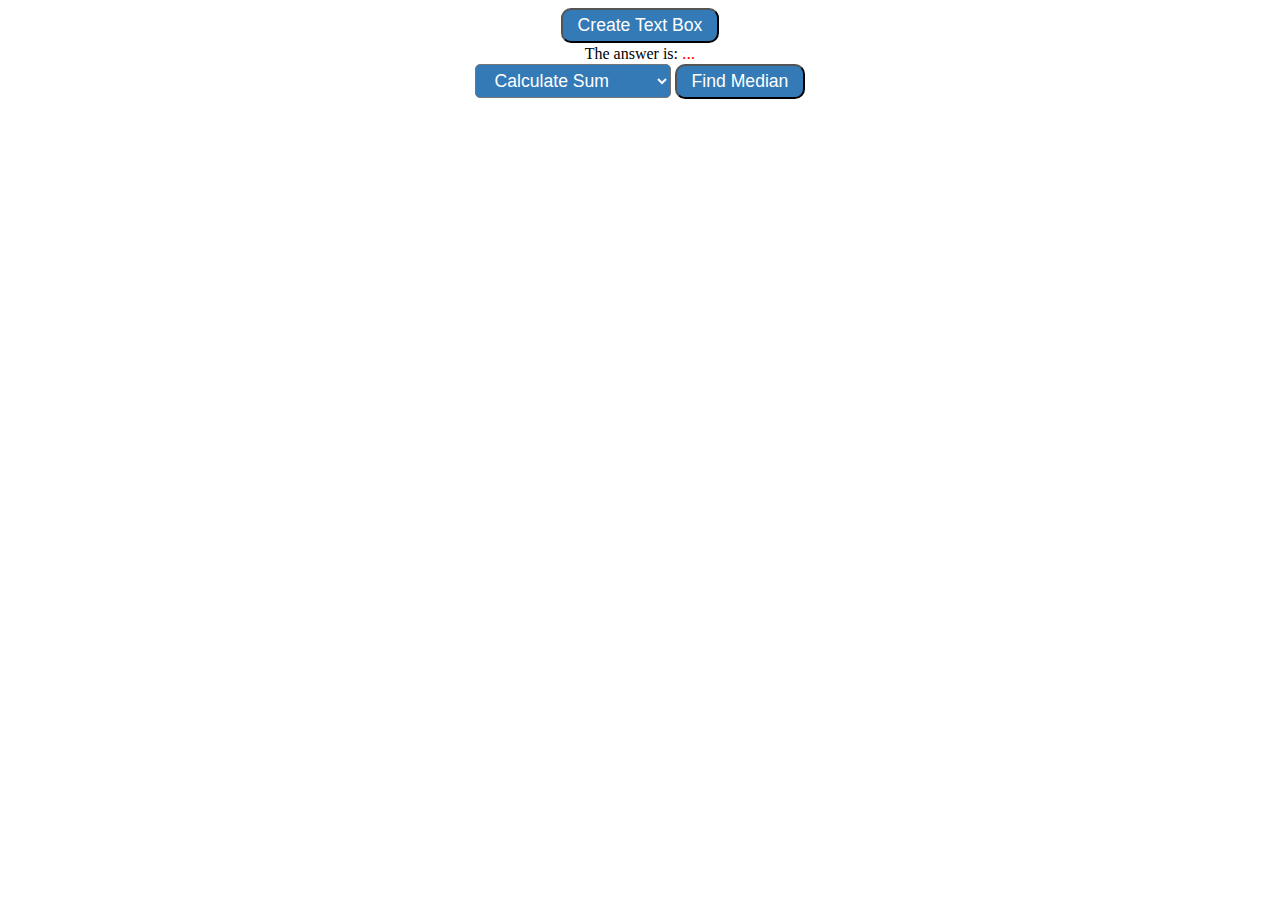
<file: dynamic.html>
<!DOCTYPE html>

<html>

<head>
  <title>Dynamic Text Box Example</title>
  <link rel='stylesheet' type='text/css' href='dynamic.css'>
  <script src='dynamic.js'></script>
</head>

<body onload = 'setup()'>
  <div class='wrapper'>
    <button onclick='createBox()'>Create Text Box</button>

    <div id='textBoxes'>
    </div>

    <div class='answerText'>
      <label>The answer is: <span id='answer'>...</span></label>
    </div>

    <select id='actionChoice' onchange='chooseAction()'>
      <option value = 'add' selected>Calculate Sum</option>
      <option value = 'average'>Calculate Average</option>
      <option value = 'median'>Calculate Median</option>
    </select>
    <button id='addButton'>Text</button>

  </div>

</body>

</html>
</file>
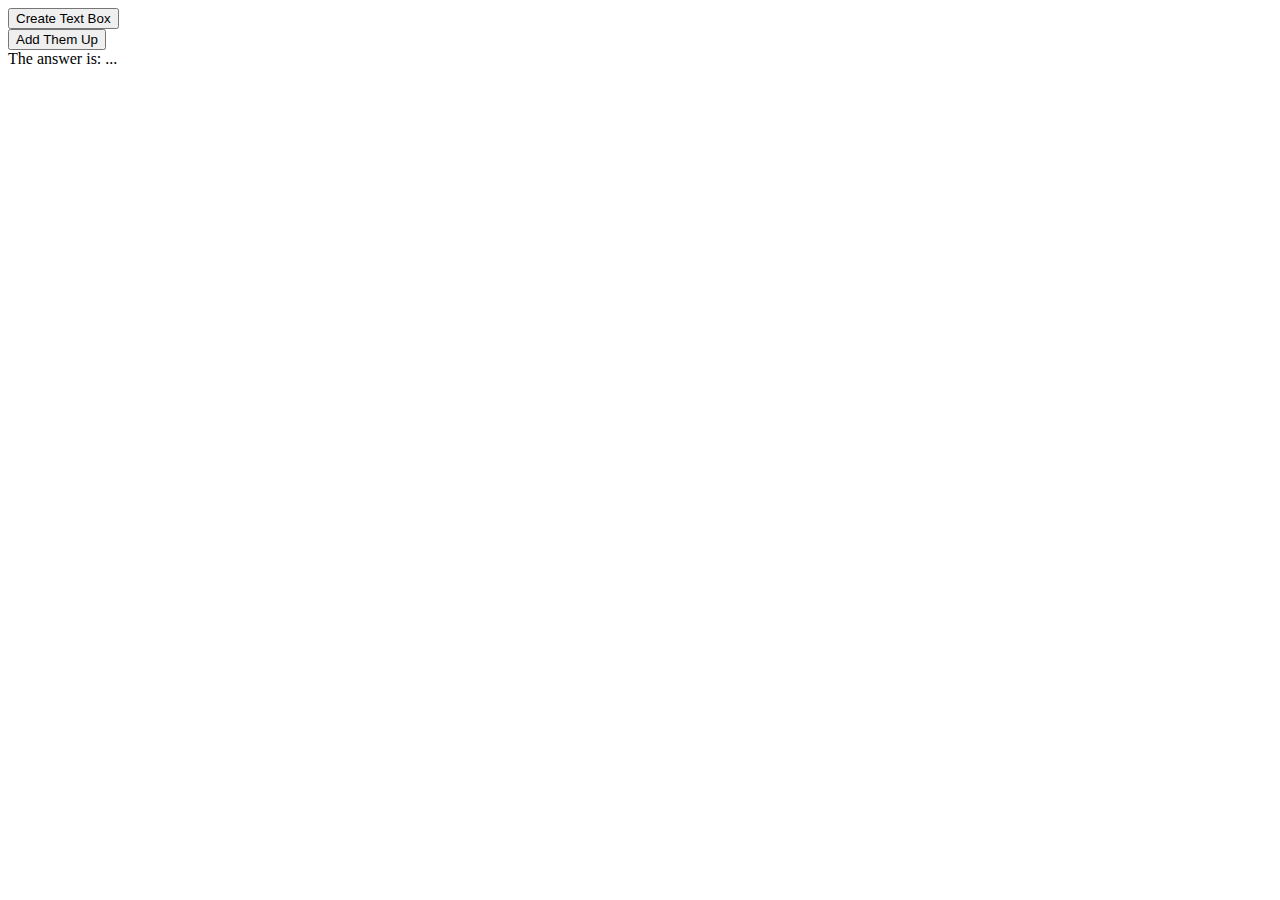
<file: javaScriptExample1/html.html>
<!DOCTYPE html>

<html>

<head>
  <title>This is the title</title>
  <link rel="stylesheet" type="text/css" bref="css.css">
  <script src="javascript.js"></script>
</head>

<body>

  <button onclick='createBox()'>Create Text Box</button>

  <div id='textBoxes'>
  </div>

  <button onclick='add()'>Add Them Up</button>

  <div>
    The answer is: <span id='answer'>...</span>
  </div>
  
</body>

</html>
</file>
<file: dynamic.css>
.wrapper {
  width: 70%;
  margin: auto;
  text-align: center;
}

button {
  border-radius: 10px;
  background-color: #337ab7;
  color: white;
  font-size: 1.1em;
  padding: 5px 15px;
}

select {
  border-radius: 5px;
  background-color: #337ab7;
  color: white;
  font-size: 1.1em;
  padding: 5px 15px;
}

#answer {
  font-size: 1.1em;
  color: red;
}

.numeric {
  width: 100px;
  margin: 10px 15px;
  padding: 5px 10px;
  border-radius: 5px;
}

.invalid {
  border: solid 3px red;
  background-color: #f5f5dc;
}

#textBoxes {
  width: 500px;
  margin: auto;
}
</file>
